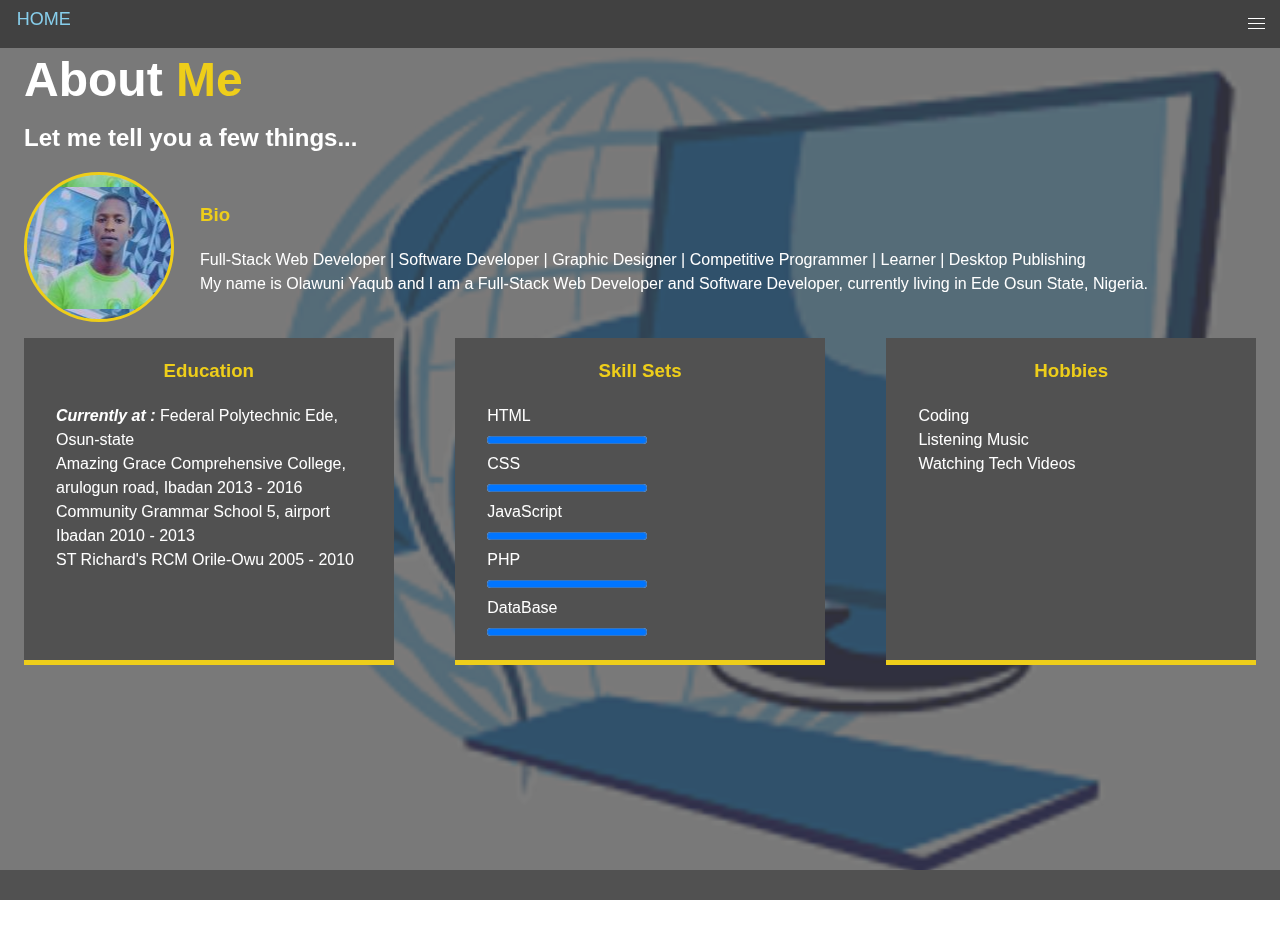
<file: about.html>
<!DOCTYPE html>
<html lang="en">

<head>
  <meta charset="UTF-8">
  <meta name="viewport" content="width=device-width, initial-scale=1.0">
  <meta http-equiv="X-UA-Compatible" content="ie=edge">
  <title>OLAWUNI-Portfolio</title>
  <link rel="stylesheet" href="css/main.css">
</head>

<body id="bg-img" class="about-body">
  <header>
    <div class="navbar">
      <div class="logo-container">
        <div class="logo">
          <a href="index.html">HOME</a>
        </div>
      </div>
      <div class="menu-btn">
        <div class="btn-line line1"></div>
        <div class="btn-line line2"></div>
        <div class="btn-line line3"></div>
      </div>
    </div>
    <nav class="menu">
      <div class="menu-branding">
        <div class="portrait"></div>
      </div>
      <ul class="menu-nav">
        <li class="nav-item item1">
          <a href="index.html" class="nav-link">Home</a>
        </li>
        <li class="nav-item current">
          <a href="about.html" class="nav-link">About Me</a>
        </li>
        <li class="nav-item">
          <a href="work.html" class="nav-link">Work Samples</a>
        </li>
        <li class="nav-item">
          <a href="contact.html" class="nav-link">Contact Me</a>
        </li>
      </ul>
    </nav>
  </header>

  <main id="about">
    <h1 class="lg-heading">
      About
      <span class="text-secondary">Me</span>
    </h1>
    <h2 class="sm-heading">
      Let me tell you a few things...
    </h2>
    <div class="container1">
      <div class="box1">
        <div class="bio-image tab-image"></div>
      </div>
      <div class="bio box2">
        <h3 class="text-secondary bio-heading">Bio</h3>
        <p class="bio-paragraph">
          Full-Stack Web Developer | Software Developer | Graphic Designer | Competitive Programmer | Learner | Desktop Publishing
          <br>My name is Olawuni Yaqub and I am a Full-Stack Web Developer and Software Developer, currently living in Ede Osun State,
          Nigeria.
        </p>
      </div>
    </div>
    <div class="container2">
      <div class="job container2box">
        <h3>Education</h3>
        <ul id="list">
          <li><b><i>Currently at :</i></b> Federal Polytechnic Ede, Osun-state</li>
          <li>Amazing Grace Comprehensive College, arulogun road, Ibadan 2013 - 2016</li>
          <li>Community Grammar School 5, airport Ibadan 2010 - 2013</li>
          <li>ST Richard's RCM Orile-Owu 2005 - 2010</li>
        </ul>
      </div>
      <div class="job container2box">
        <h3>Skill Sets</h3>
        <ul id="list">
          <li>HTML<br><progress value="100" max="100" min="0"></li>
          <li>CSS<br><progress value="100" max="100" min="0"></li>
          <li>JavaScript<br><progress value="100" max="100" min="0"></li>
          <li>PHP<br><progress value="100" max="100" min="0"></li>
          <li>DataBase<br><progress value="100" max="100" min="0"></li>
        </ul>
      </div>
      <div class="job container2box">
        <h3>Hobbies</h3>
        <ul id="list">
          <li>Coding</li>
          <li>Listening Music</li>
          <li>Watching Tech Videos</li>
        </ul>
      </div>
    </div>
  </main>

  <footer id="main-footer">Copyright &copy; 2021 &nbsp; OLAWUNI</footer>
  <script src="js/main.js"></script>
</body>

</html>
</file>
<file: css/main.css>
.menu-btn {
  position: fixed;
  z-index: 3;
  right: 35px;
  top: 35px;
  cursor: pointer;
  transition: all 0.5s ease-out; }
  .menu-btn .btn-line {
    width: 28px;
    height: 3px;
    margin: 0 0 5px 0;
    background: #fff;
    transition: all 0.5s ease-out; }
  .menu-btn.close {
    transform: rotate(180deg); }
    .menu-btn.close .btn-line:nth-child(1) {
      transform: rotate(45deg) translate(6px, 5px); }
    .menu-btn.close .btn-line:nth-child(2) {
      opacity: 0; }
    .menu-btn.close .btn-line:nth-child(3) {
      transform: rotate(-45deg) translate(6.2px, -4.1px); }

.menu {
  position: fixed;
  top: 0;
  width: 100%;
  opacity: 0.95;
  visibility: hidden; }
  .menu.show {
    visibility: visible; }
  .menu-branding, .menu-nav {
    display: flex;
    flex-flow: column wrap;
    align-items: center;
    justify-content: center;
    height: 100vh;
    width: 50%;
    float: left;
    overflow: hidden; }
  .menu-nav {
    margin: 0;
    padding: 0;
    background: #373737;
    list-style: none;
    transform: translate3d(0, -100%, 0);
    transition: all 0.5s ease-out; }
    .menu-nav.show {
      transform: translate3d(0, 0, 0); }
  .menu-branding {
    background: #444;
    transform: translate3d(0, 100%, 0);
    transition: all 0.5s ease-out; }
    .menu-branding.show {
      transform: translate3d(0, 0, 0); }
    .menu-branding .portrait {
      height: 250px;
      width: 250px;
      background: url("../img/ola.jpg");
      background-position: center;
      background-repeat: no-repeat;
      border-radius: 50%;
      border: solid 3px #eece1a;
      transform: translate3d(0, 600px, 0);
      transition: all 0.5s ease-out; }
      .menu-branding .portrait.show {
        transform: translate3d(0, 0, 0); }
  .menu .nav-item {
    transform: translate3d(600px, 0, 0);
    transition: all 0.5s ease-out; }
    .menu .nav-item.show {
      transform: translate3d(0, 0, 0); }
    .menu .nav-item.current > a {
      color: #eece1a; }
  .menu .nav-link {
    display: inline-block;
    position: relative;
    font-size: 1rem;
    font-weight: normal;
    padding: 1rem 0;
    color: #fff;
    text-decoration: none;
    transition: all 0.5s ease-out; }
    .menu .nav-link:hover {
      color: #eece1a; }

.nav-item:nth-child(1) {
  transition-delay: 0.1s; }

.nav-item:nth-child(2) {
  transition-delay: 0.2s; }

.nav-item:nth-child(3) {
  transition-delay: 0.3s; }

.nav-item:nth-child(4) {
  transition-delay: 0.4s; }

* {
  box-sizing: border-box; }

html {
  overflow: auto;
  height: 100%; }

body {
  background: #444;
  color: #fff;
  height: 100%;
  margin: 0;
  font-family: "Segoe UI", Tahoma, Geneva, Verdana, sans-serif;
  line-height: 1.5;
  overflow: auto; }
  body#bg-img {
    background: url("../img/background.png");
    background-attachment: fixed;
    background-size: cover; }
    body#bg-img:after {
      content: "";
      position: fixed;
      top: 0;
      right: 0;
      width: 100%;
      height: 100%;
      z-index: -1;
      background: rgba(68, 68, 68, 0.7); }

h1,
h2 {
  margin: 0;
  font-weight: bold; }
  h1.lg-heading,
  h2.lg-heading {
    font-size: 6rem; }

a {
  font-size: 18px;
  position: fixed;
  color: skyblue;
  text-decoration: none; }

header {
  position: fixed;
  z-index: 2;
  width: 100%; }

.text-secondary {
  color: #eece1a;
  font-weight: bold; }

main {
  padding: 1.5rem;
  padding-bottom: 1rem;
  min-height: calc(100vh - 30px); }
    main .icons a {
      padding: 0.8rem;
      color: skyblue; }
      main .icons a:hover {
        color: #eece1a;
        transition: all 0.5s ease-out; }
  main#home {
    overflow: auto; }
    main#home h1 {
      margin-top: 20vh; }

#about h1 {
  font-size: 3rem;
  margin-bottom: 0.5rem;
  font-weight: bold; }

#about h2 {
  font-size: 1.5rem;
  margin-bottom: 1rem;
  font-weight: bold; }

#about h3 {
  text-align: center;
  font-weight: bold; }

#about p {
  font-weight: normal; }

#about li {
  font-weight: normal; }

#about .bio-heading {
  text-align: left; }

#about .container1 {
  display: flex;
  flex-wrap: wrap;
  justify-content: center;
  align-items: center;
  margin-bottom: 2rem; }
  #about .container1 .bio-image {
    height: 150px;
    width: 150px;
    background: url("../img/adewumi.jpg");
    background-position: center;
    border-radius: 50%;
    border: solid 3px #eece1a;
    opacity: 1;
    margin-left: 6.4rem; }

#about .container2 {
  display: flex;
  flex-wrap: wrap;
  justify-content: space-between;
  align-items: stretch;
  margin-bottom: 0; }
  #about .container2 .container2box {
    flex-basis: 30%; }

#about .job {
  background: #515151;
  padding: 0 1rem;
  border-bottom: #eece1a 5px solid; }

#about h3 {
  color: #eece1a;
  font-weight: bold; }

#about .box1 {
  flex-basis: 35%; }

#about .box2 {
  flex-basis: 65%; }

#about #list {
  list-style-type: none;
  padding: 0 1rem;
  padding-bottom: 0; 
}

#work h1 {
  font-size: 3rem;
  margin-bottom: 1rem;
  font-weight: bold; }

#work h2 {
  font-size: 1.5rem;
  margin-bottom: 2rem;
  font-weight: bold; }

#work a {
  font-weight: normal; }

.projects {
  display: grid;
  grid-template-columns: repeat(3, 1fr);
  grid-gap: 2rem; }
  .projects img {
    width: 100%;
    border: 3px solid #fff; }
    .projects img:hover {
      opacity: 0.5;
      border-color: #eece1a;
      transition: all 0.5s ease-out; }

#contact h1 {
  font-size: 3rem;
  margin-bottom: 1rem;
  font-weight: bold; }

#contact h2 {
  font-size: 1.5rem;
  margin-bottom: 2rem;
  font-weight: bold; }

#contact span {
  font-weight: normal; }

.boxes {
  display: flex;
  flex-wrap: wrap;
  justify-content: space-evenly;
  align-items: center;
  margin-top: 1rem;
  font-weight: normal; }
  .boxes i{
    color: skyblue;
  }
  .boxes div {
    font-size: 1.2rem;
    border: 3px solid #00bb99;
    padding: 1.0rem 1.0rem;
    margin-bottom: 2rem;
    transition: all 0.5s ease-out; }
    .boxes div:hover {
      padding: 0.5rem 1.5rem;
      background: #eece1a;
      color: #000; }
      .boxes div:hover span {
        color: #000; }
      .boxes div:hover #map {
        color: #000; }
  .boxes .permanent-address {
    flex-basis: 100%;
    margin-bottom: 1rem; }

.btn, .btn-dark, .btn-light {
  display: block;
  padding: 0.5rem 1rem;
  border: 0;
  margin-bottom: 0.3rem;
  text-align: center; }
  .btn:hover, .btn-dark:hover, .btn-light:hover {
    background-color: #eece1a;
    color: #000; }

.btn-dark {
  background: black;
  color: #fff; }

.btn-light {
  background: #c4c4c4;
  color: #333; }

#main-footer {
  color: white;   
  padding: 3vw;
  background-color: #515151;
  text-align: center;
  height: 15px;
  font-size: 12px;
  font-weight: normal; 
}

@media screen and (min-width: 1280px) {
  .navbar {
    position: absolute;
    top: 0;
    left: 0;
    width: 100%;
    height: 3rem;
    margin: 0;
    overflow: hidden;
    background: rgba(51, 51, 51, 0.8); }
    .navbar .logo-container {
      top: 0;
      left: 0;
      height: 3rem;
      width: 3rem;
      -webkit-tap-highlight-color: transparent;
      z-index: 4;
      overflow: hidden;
      position: absolute;
      align-items: center;
      justify-content: center;
      font-size: 1rem; }
      .navbar .logo-container .logo {
        position: absolute;
        top: 6px;
        left: 16.805px;
        font-size: 1.5rem;
        font-weight: normal; }
    .navbar .menu-btn {
      top: 0;
      right: 0;
      height: 3rem;
      width: 3rem;
      -webkit-tap-highlight-color: transparent;
      z-index: 4;
      overflow: hidden;
      position: absolute; }
      .navbar .menu-btn .line1 {
        position: absolute;
        top: 17.5px; }
      .navbar .menu-btn .line2 {
        margin: 0 auto;
        top: 22.5px;
        position: absolute; }
      .navbar .menu-btn .line3 {
        position: absolute;
        top: 27.5px; }
      .navbar .menu-btn.close {
        transform: rotate(180deg); }
        .navbar .menu-btn.close .btn-line:nth-child(1) {
          transform: rotate(45deg) translate(4px, 3px); }
        .navbar .menu-btn.close .btn-line:nth-child(2) {
          opacity: 0; }
        .navbar .menu-btn.close .btn-line:nth-child(3) {
          transform: rotate(-50deg) translate(4px, -2.5px); }
      .navbar .menu-btn .btn-line {
        width: 17px;
        height: 1px;
        left: 15.5px;
        margin: 0; }
  h1 {
    padding-top: 2rem; }
  #home h1 {
    line-height: 1.2; }
  #about h1 {
    margin-bottom: 0;
    line-height: 1;
    padding-bottom: 1rem; }
  #about .container1 {
    margin-bottom: 1rem; }
    #about .container1 .box1 {
      flex: 1; }
      #about .container1 .box1 .bio-image {
        margin: 0; }
    #about .container1 .box2 {
      flex: 6; }
  #work h1 {
    margin-bottom: 0;
    line-height: 1;
    padding-bottom: 1rem; }
  #work .projects {
    grid-template-columns: repeat(4, 1fr); }
  #contact h1 {
    margin-bottom: 0;
    line-height: 1;
    padding-bottom: 1rem; }
  #contact .bold-text {
    font-weight: bold; }
  }

@media screen and (min-width: 1024px) and (max-width: 1279px) {
  .navbar {
    position: absolute;
    top: 0;
    left: 0;
    width: 100%;
    height: 3rem;
    margin: 0;
    overflow: hidden;
    background: rgba(51, 51, 51, 0.8); }
    .navbar .logo-container {
      top: 0;
      left: 0;
      height: 3rem;
      width: 3rem;
      -webkit-tap-highlight-color: transparent;
      z-index: 4;
      overflow: hidden;
      position: absolute;
      align-items: center;
      justify-content: center;
      font-size: 1rem; }
      .logo{
        
      }
      .navbar .logo-container .logo {
        position: absolute;
        top: 6px;
        left: 16.805px;
        font-size: 1.5rem;
        font-weight: normal; }
    .navbar .menu-btn {
      top: 0;
      right: 0;
      height: 3rem;
      width: 3rem;
      -webkit-tap-highlight-color: transparent;
      z-index: 4;
      overflow: hidden;
      position: absolute; }
      .navbar .menu-btn .line1 {
        position: absolute;
        top: 17.5px; }
      .navbar .menu-btn .line2 {
        margin: 0 auto;
        top: 22.5px;
        position: absolute; }
      .navbar .menu-btn .line3 {
        position: absolute;
        top: 27.5px; }
      .navbar .menu-btn.close {
        transform: rotate(180deg); }
        .navbar .menu-btn.close .btn-line:nth-child(1) {
          transform: rotate(45deg) translate(4px, 3px); }
        .navbar .menu-btn.close .btn-line:nth-child(2) {
          opacity: 0; }
        .navbar .menu-btn.close .btn-line:nth-child(3) {
          transform: rotate(-50deg) translate(4px, -2.5px); }
      .navbar .menu-btn .btn-line {
        width: 17px;
        height: 1px;
        left: 15.5px;
        margin: 0; }
  .menu .menu-nav .nav-item .nav-link {
    font-weight: normal; }
    .menu .menu-nav .nav-item .nav-link:hover {
      color: #fff; }
  .menu .menu-nav .nav-item.current > a:hover {
    color: #eece1a; }
  h1 {
    padding-top: 2rem; }
  #home h1 {
    line-height: 1.2; }
  #home :hover {
    color: #fff; }
  #about h1 {
    margin-bottom: 0;
    line-height: 1;
    padding-bottom: 1rem; }
  #about .container1 .box1 {
    flex: 1; }
    #about .container1 .box1 .bio-image {
      margin: 0; }
  #about .container1 .box2 {
    flex: 4; }
  #work h1 {
    margin-bottom: 0;
    line-height: 1;
    padding-bottom: 1rem; }
  #work .projects {
    grid-template-columns: repeat(3, 1fr); }
    #work .projects .item a {
      font-weight: normal; }
      #work .projects .item a img:hover {
        opacity: 1;
        border-color: #fff; }
    #work .projects .item .btn-light:hover {
      background: #c4c4c4;
      color: #333; }
    #work .projects .item .btn-dark:hover {
      background: black;
      color: #fff; }
  #contact h1 {
    margin-bottom: 0;
    line-height: 1;
    padding-bottom: 1rem; }
  #contact .boxes div {
    padding: 1rem 2rem;
    flex-basis: 100%; }
    #contact .boxes div:hover {
      padding: 1rem 2rem;
      background: none;
      color: #fff; }
      #contact .boxes div:hover span {
        color: #eece1a; }
      #contact .boxes div:hover #map {
        color: #dd4a40; }
  #contact .bold-text {
    font-weight: bold; }
   }

@media screen and (min-width: 768px) and (max-width: 1023px) {
  .navbar {
    position: absolute;
    top: 0;
    left: 0;
    width: 100%;
    height: 3rem;
    margin: 0;
    overflow: hidden;
    background: rgba(51, 51, 51, 0.8); }
    .navbar .logo-container {
      top: 0;
      left: 0;
      height: 3rem;
      width: 3rem;
      -webkit-tap-highlight-color: transparent;
      z-index: 4;
      overflow: hidden;
      position: absolute;
      align-items: center;
      justify-content: center;
      font-size: 1rem; }
      .navbar .logo-container .logo {
        position: absolute;
        top: 6px;
        left: 16.805px;
        font-size: 1.5rem;
        font-weight: normal; }
    .navbar .menu-btn {
      top: 0;
      right: 0;
      height: 3rem;
      width: 3rem;
      -webkit-tap-highlight-color: transparent;
      z-index: 4;
      overflow: hidden;
      position: absolute; }
      .navbar .menu-btn .line1 {
        position: absolute;
        top: 17.5px; }
      .navbar .menu-btn .line2 {
        margin: 0 auto;
        top: 22.5px;
        position: absolute; }
      .navbar .menu-btn .line3 {
        position: absolute;
        top: 27.5px; }
      .navbar .menu-btn.close {
        transform: rotate(180deg); }
        .navbar .menu-btn.close .btn-line:nth-child(1) {
          transform: rotate(45deg) translate(4px, 3px); }
        .navbar .menu-btn.close .btn-line:nth-child(2) {
          opacity: 0; }
        .navbar .menu-btn.close .btn-line:nth-child(3) {
          transform: rotate(-50deg) translate(4px, -2.5px); }
      .navbar .menu-btn .btn-line {
        width: 17px;
        height: 1px;
        left: 15.5px;
        margin: 0; }
  .menu .menu-nav .nav-item .nav-link {
    font-weight: normal; }
    .menu .menu-nav .nav-item .nav-link:hover {
      color: #fff; }
  .menu .menu-nav .nav-item.current > a:hover {
    color: #eece1a; }
  h1 {
    padding-top: 1rem; }
  #home {
    text-align: center;
    line-height: 1.5; }
    #home h1 {
      font-weight: bold;
      line-height: 1;
      font-size: 5rem;
      margin-bottom: 1rem; }
    #home span {
      font-weight: bold; }
    #home .mdheading {
      margin-top: 30vh; }
    #home h2 {
      font-size: 1.5rem;
      font-weight: bold;
      line-height: 1; }
    #home .noHover:hover {
      color: #fff; }
  #about h1 {
    text-align: center;
    font-weight: bold; }
  #about span {
    font-weight: bold; }
  #about h2 {
    text-align: center;
    font-weight: bold; }
  #about .container1 {
    margin-bottom: 2rem; }
    #about .container1 .box1 {
      flex: 1;
      align-items: center;
      justify-content: center; }
      #about .container1 .box1 .bio-image {
        margin: 0;
        align-items: center;
        justify-content: center; }
      #about .container1 .box1 .tab-image {
        margin-right: 0; }
    #about .container1 .box2 {
      flex: 3; }
      #about .container1 .box2 .bio-heading {
        margin-top: 1rem;
        margin-bottom: 1rem;
        font-weight: bold; }
      #about .container1 .box2 .bio-paragraph {
        font-weight: normal; }
  #about .container2 .container2box {
    flex-basis: 100%;
    padding: 0;
    margin-bottom: 2.5rem; }
    #about .container2 .container2box h3 {
      margin: 1rem 0;
      font-weight: bold; }
    #about .container2 .container2box #list {
      margin-top: 0;
      margin-bottom: 1rem; }
      #about .container2 .container2box #list li {
        font-weight: normal; }
  #work {
    font-weight: bold; }
    #work h1 {
      font-weight: bold;
      text-align: center;
      line-height: 1.2; }
    #work h2 {
      font-weight: bold;
      text-align: center;
      line-height: 1.2;
      margin-bottom: 2rem; }
    #work .projects {
      grid-template-columns: repeat(2, 1fr);
      grid-gap: 3rem; }
      #work .projects .item a {
        font-weight: normal; }
        #work .projects .item a img:hover {
          opacity: 1;
          border-color: #fff; }
      #work .projects .item .btn-light:hover {
        background: #c4c4c4;
        color: #333; }
      #work .projects .item .btn-dark:hover {
        background: black;
        color: #fff; }
  #contact h1 {
    font-weight: bold;
    line-height: 1.2;
    text-align: center; }
  #contact .bold-text {
    font-weight: bold; }
  #contact span {
    font-weight: bold; }
  #contact h2 {
    font-weight: bold;
    line-height: 1.2;
    text-align: center;
    margin-bottom: 2rem; }
  #contact .boxes {
    font-weight: normal;
    justify-content: center;
    align-items: center;
    margin-top: 0; }
    #contact .boxes div {
      font-weight: normal;
      flex-basis: 100%;
      text-align: left;
      margin-bottom: 2rem;
      padding: 1rem 2rem; }
      #contact .boxes div span {
        font-weight: bold; }
      #contact .boxes div:hover {
        padding: 1rem 2rem;
        margin-bottom: 2rem;
        background: none;
        color: #fff; }
        #contact .boxes div:hover span {
          color: #eece1a; }
        #contact .boxes div:hover #map {
          color: #dd4a40; }
  }

@media screen and (min-width: 481px) and (max-width: 767px) {
  .navbar {
    position: absolute;
    top: 0;
    left: 0;
    width: 100%;
    height: 3rem;
    margin: 0;
    overflow: hidden;
    background: rgba(51, 51, 51, 0.8); 
  }
  .logo-container {
    top: 0;
    left: 0;
    height: 3rem;
    width: 3rem;
    -webkit-tap-highlight-color: transparent;
    z-index: 4;
    overflow: hidden;
    position: absolute;
    align-items: center;
    justify-content: center;
    font-size: 1rem; }
    .logo-container .logo {
      position: absolute;
      top: 6px;
      left: 16.805px;
      font-size: 1.5rem;
      font-weight: normal; 
    }
  .menu-btn {
    top: 0;
    right: 0;
    height: 3rem;
    width: rem;
    -webkit-tap-highlight-color: transparent;
    z-index: 4;
    overflow: hidden;
    position: absolute; }
    .menu-btn .line1 {
      position: absolute;
      top: 17.5px; }
    .menu-btn .line2 {
      margin: 0 auto;
      top: 22.5px;
      position: absolute; }
    .menu-btn .line3 {
      position: absolute;
      top: 27.5px; }
    .menu-btn.close {
      transform: rotate(180deg); }
      .menu-btn.close .btn-line:nth-child(1) {
        transform: rotate(45deg) translate(4px, 3px); }
      .menu-btn.close .btn-line:nth-child(2) {
        opacity: 0; }
      .menu-btn.close .btn-line:nth-child(3) {
        transform: rotate(-50deg) translate(4px, -2.5px); }
    .menu-btn .btn-line {
      width: 17px;
      height: 1px;
      left: 15.5px;
      margin: 0; }
  main {
    align-items: center;
    text-align: center;
    padding: 1.5rem;
    padding-bottom: 0; }
  h1 {
    padding-top: 2.5rem;
    line-height: 1.2; }
  h2 {
    line-height: 1.2; }
  .item1 {
    margin-top: 11vh; }
  body header .menu .menu-branding {
    justify-content: flex-start;
    transform: translate3d(0, 100%, 0); }
    body header .menu .menu-branding.show {
      transform: translate3d(0, 0, 0); }
    body header .menu .menu-branding .portrait {
      margin-top: 19vh;
      top: 10px;
      height: 150px;
      width: 150px;
      background: url("../img/ola.png");
      background-position: center;
      transform: translate3d(0, 100%, 0); }
      body header .menu .menu-branding .portrait.show {
        transform: translate3d(0, 0, 0); }
  body header .menu .menu-nav {
    justify-content: flex-start;
    transform: translate3d(0, -100%, 0); }
    body header .menu .menu-nav.show {
      transform: translate3d(0, 0, 0); }
    body header .menu .menu-nav .nav-item {
      transform: translate3d(600px, 0, 0); }
      body header .menu .menu-nav .nav-item.show {
        transform: translate3d(0, 0, 0); }
      body header .menu .menu-nav .nav-item .nav-link {
        font-weight: bold;
        padding: 0.5rem;
        font-size: 1.5rem; }
        body header .menu .menu-nav .nav-item .nav-link:hover {
          color: #fff; }
      body header .menu .menu-nav .nav-item.current > a:hover {
        color: #eece1a; }
  #home .smlheading {
    margin-top: 1rem;
    line-height: 1.2; }
  #home h1 {
    font-size: 2.5rem;
    font-weight: bold;
    line-height: 1;
    padding-bottom: 1rem; }
  #home h2 {
    font-size: 1.2rem;
    font-weight: bold;
    line-height: 1.2; }
  #home a {
    font-size: 1rem;
    padding: 0.2rem; }
    #home a:hover {
      color: #fff; }
  .about-body {
    line-height: 1.5; }
  #about h1 {
    font-weight: bold;
    font-size: 2.5rem;
    margin-bottom: 0; }
  #about h2 {
    font-weight: bold;
    font-size: 1.5rem;
    padding: 0 1rem;
    line-height: 1.2; }
  #about .container1 {
    margin-bottom: 0rem; }
    #about .container1 .box1 {
      flex-basis: 100%;
      justify-content: center; }
      #about .container1 .box1 .bio-image {
        margin: auto;
        background: url(" ");
        background-position: center; }
    #about .container1 .box2 {
      flex-basis: 100%;
      padding: 1rem;
      padding-top: 0;
      padding-bottom: 0; }
      #about .container1 .box2 .bio-heading {
        text-align: center;
        font-weight: bold;
        font-size: 1.25rem;
        margin-bottom: 0;
        margin-top: 1rem; }
      #about .container1 .box2 .bio-paragraph {
        text-align: center;
        font-weight: 400;
        font-size: 1rem;
        padding: 0;
        margin-bottom: 1rem;
        margin-top: 1rem; }
  #about .container2 {
    justify-content: center;
    align-items: center; }
    #about .container2 .container2box {
      flex-basis: 100%; }
    #about .container2 .job {
      border-bottom: none;
      background: none; }
      #about .container2 .job h3 {
        text-align: center;
        font-weight: bold;
        font-size: 1.25rem;
        margin-bottom: 0;
        margin-top: 0; }
      #about .container2 .job li {
        font-weight: 400;
        font-size: 1rem;
        text-align: center; }
    #about .container2 #list {
      padding: 0; }
  .work-body {
    line-height: 1.5; }
    .work-body #work h1 {
      font-weight: bold;
      font-size: 2.5rem;
      margin-bottom: 0; }
    .work-body #work h2 {
      font-weight: bold;
      font-size: 1.5rem;
      margin-bottom: 1rem;
      line-height: 1.2; }
    .work-body #work .projects {
      grid-template-columns: repeat(2, 1fr);
      grid-gap: 1rem;
      padding-bottom: 1rem; }
      .work-body #work .projects .item a {
        font-weight: normal; }
        .work-body #work .projects .item a img:hover {
          opacity: 1;
          border-color: #fff; }
      .work-body #work .projects .item .btn-dark {
        margin-bottom: 0; }
      .work-body #work .projects .item .btn-light:hover {
        background: #c4c4c4;
        color: #333; }
      .work-body #work .projects .item .btn-dark:hover {
        background: black;
        color: #fff; }
  .contact-body {
    line-height: 1.5; }
    .contact-body #contact h1 {
      font-weight: bold;
      font-size: 2.5rem;
      margin-bottom: 0; }
      .contact-body #contact h1 span {
        font-weight: bold; }
    .contact-body #contact h2 {
      font-size: 1.5rem;
      font-weight: bold;
      line-height: 1.2;
      margin-bottom: 1rem; }
    .contact-body #contact .boxes {
      justify-content: center;
      align-items: center;
      margin-top: 0; }
      .contact-body #contact .boxes div {
        flex-basis: 100%;
        font-weight: normal;
        margin-bottom: 1rem;
        padding: 0.4rem 0.9rem;
        text-align: left;
        font-size: 1rem; }
        .contact-body #contact .boxes div span {
          font-weight: bold; }
        .contact-body #contact .boxes div:hover {
          margin-bottom: 1rem;
          padding: 0.4rem 0.9rem;
          background: none;
          color: #fff; }
          .contact-body #contact .boxes div:hover span {
            color: #eece1a; }
          .contact-body #contact .boxes div:hover #map {
            color: #dd4a40; } }

@media screen and (max-width: 480px) {
  .navbar {
    position: absolute;
    top: 0;
    left: 0;
    width: 100%;
    height: 3rem;
    margin: 0;
    overflow: hidden;
    background: rgba(51, 51, 51, 0.8); }
  .logo-container {
    top: 0;
    left: 0;
    height: 3rem;
    width: 3rem;
    -webkit-tap-highlight-color: transparent;
    z-index: 4;
    overflow: hidden;
    position: absolute;
    align-items: center;
    justify-content: center;
    font-size: 1rem; }
    .logo-container .logo {
      position: absolute;
      top: 6px;
      left: 16.805px;
      font-size: 1.5rem;
      font-weight: normal; }
  .menu-btn {
    top: 0;
    right: 0;
    height: 3rem;
    width: 3rem;
    -webkit-tap-highlight-color: transparent;
    z-index: 4;
    overflow: hidden;
    position: absolute; }
    .menu-btn .line1 {
      position: absolute;
      top: 17.5px; }
    .menu-btn .line2 {
      margin: 0 auto;
      top: 22.5px;
      position: absolute; }
    .menu-btn .line3 {
      position: absolute;
      top: 27.5px; }
    .menu-btn.close {
      transform: rotate(180deg); }
      .menu-btn.close .btn-line:nth-child(1) {
        transform: rotate(45deg) translate(4px, 3px); }
      .menu-btn.close .btn-line:nth-child(2) {
        opacity: 0; }
      .menu-btn.close .btn-line:nth-child(3) {
        transform: rotate(-50deg) translate(4px, -2.5px); }
    .menu-btn .btn-line {
      width: 17px;
      height: 1px;
      left: 15.5px;
      margin: 0; }
  main {
    align-items: center;
    text-align: center;
    padding: 1.5rem;
    padding-bottom: 0; }
  h1 {
    padding-top: 2.5rem; }
  .smlheading {
    line-height: 1.2; }
  .item1 {
    margin-top: 14vh; }
  body header .menu .menu-branding {
    float: none;
    width: 100%;
    min-height: 0;
    height: 30vh;
    transform: translate3d(100%, 0, 0); }
    body header .menu .menu-branding.show {
      transform: translate3d(0, 0, 0); }
    body header .menu .menu-branding .portrait {
      height: 150px;
      width: 150px;
      background: url(" ");
      background-position: center;
      transform: translate3d(100%, 0, 0); }
      body header .menu .menu-branding .portrait.show {
        transform: translate3d(0, 0, 0); }
  body header .menu .menu-nav {
    float: none;
    width: 100%;
    min-height: 0;
    height: 70vh;
    justify-content: flex-start;
    transform: translate3d(-100%, 0, 0); }
    body header .menu .menu-nav.show {
      transform: translate3d(0, 0, 0); }
    body header .menu .menu-nav .nav-item {
      transform: translate3d(-600px, 0, 0); }
      body header .menu .menu-nav .nav-item.show {
        transform: translate3d(0, 0, 0); }
      body header .menu .menu-nav .nav-item .nav-link {
        font-weight: bold;
        padding: 0.5rem;
        font-size: 1rem; }
        body header .menu .menu-nav .nav-item .nav-link:hover {
          color: #fff; }
      body header .menu .menu-nav .nav-item.current > a:hover {
        color: #eece1a; }
  #home h1 {
    font-size: 2.5rem;
    font-weight: bold;
    line-height: 1;
    padding-bottom: 1rem; }
  #home h2 {
    font-size: 1.2rem;
    font-weight: bold;
    line-height: 1.2; }
  #home a {
    font-size: 1rem;
    padding: 0.2rem; }
    #home a:hover {
      color: #fff; }
  .about-body {
    line-height: 1.5; }
    .about-body #main-footer {
      font-weight: 400; }
  #about h1 {
    font-weight: bold;
    font-size: 2.5rem;
    margin-bottom: 0; }
  #about h2 {
    font-weight: bold;
    font-size: 1.5rem;
    padding: 0 1rem;
    line-height: 1.2; }
  #about .container1 {
    margin-bottom: 0rem; }
    #about .container1 .box1 {
      flex-basis: 100%;
      justify-content: center; }
      #about .container1 .box1 .bio-image {
        margin: auto;
        background: url("");
        background-position: center; }
    #about .container1 .box2 {
      flex-basis: 100%;
      padding: 1rem;
      padding-top: 0;
      padding-bottom: 0; }
      #about .container1 .box2 .bio-heading {
        text-align: left;
        font-weight: bold;
        font-size: 1.25rem;
        margin-bottom: 0;
        margin-top: 1rem; }
      #about .container1 .box2 .bio-paragraph {
        text-align: left;
        font-weight: 400;
        font-size: 1rem;
        padding: 0;
        margin-bottom: 1rem;
        margin-top: 1rem; }
  #about .container2 {
    justify-content: center;
    align-items: center; }
    #about .container2 .container2box {
      flex-basis: 100%; }
    #about .container2 .job {
      border-bottom: none;
      background: none; }
      #about .container2 .job h3 {
        text-align: left;
        font-weight: bold;
        font-size: 1.25rem;
        margin-bottom: 0;
        margin-top: 0; }
      #about .container2 .job li {
        font-weight: 400;
        font-size: 1rem;
        text-align: left; }
    #about .container2 #list {
      padding: 0; }
  .work-body {
    line-height: 1.5; }
    .work-body #work h1 {
      font-weight: bold;
      font-size: 2.5rem;
      margin-bottom: 0; }
    .work-body #work h2 {
      font-weight: bold;
      font-size: 1.5rem;
      margin-bottom: 1rem;
      line-height: 1.2; }
    .work-body #work .projects {
      grid-template-columns: 1fr;
      grid-gap: 1rem;
      padding-bottom: 1rem; }
      .work-body #work .projects .item a {
        font-weight: normal; }
        .work-body #work .projects .item a img:hover {
          opacity: 1;
          border-color: #fff; }
      .work-body #work .projects .item .btn-dark {
        margin-bottom: 0; }
      .work-body #work .projects .item .btn-light:hover {
        background: #c4c4c4;
        color: #333; }
      .work-body #work .projects .item .btn-dark:hover {
        background: black;
        color: #fff; }
  .contact-body {
    line-height: 1.5; }
    .contact-body #contact h1 {
      font-weight: bold;
      font-size: 2.5rem;
      margin-bottom: 0; }
      .contact-body #contact h1 span {
        font-weight: bold; }
    .contact-body #contact h2 {
      font-size: 1.5rem;
      font-weight: bold;
      line-height: 1.2;
      margin-bottom: 1rem; }
    .contact-body #contact .boxes {
      justify-content: center;
      align-items: center;
      margin-top: 0; }
      .contact-body #contact .boxes div {
        flex-basis: 100%;
        font-weight: normal;
        margin-bottom: 1rem;
        padding: 0.4rem 0.9rem;
        text-align: left;
        font-size: 1rem; }
        .contact-body #contact .boxes div span {
          font-weight: bold; }
        .contact-body #contact .boxes div:hover {
          margin-bottom: 1rem;
          padding: 0.4rem 0.9rem;
          background: none;
          color: #fff; }
          .contact-body #contact .boxes div:hover span {
            color: #eece1a; }
       .contact-body #contact .boxes div:hover #map {
        color: #dd4a40; }
</file>
